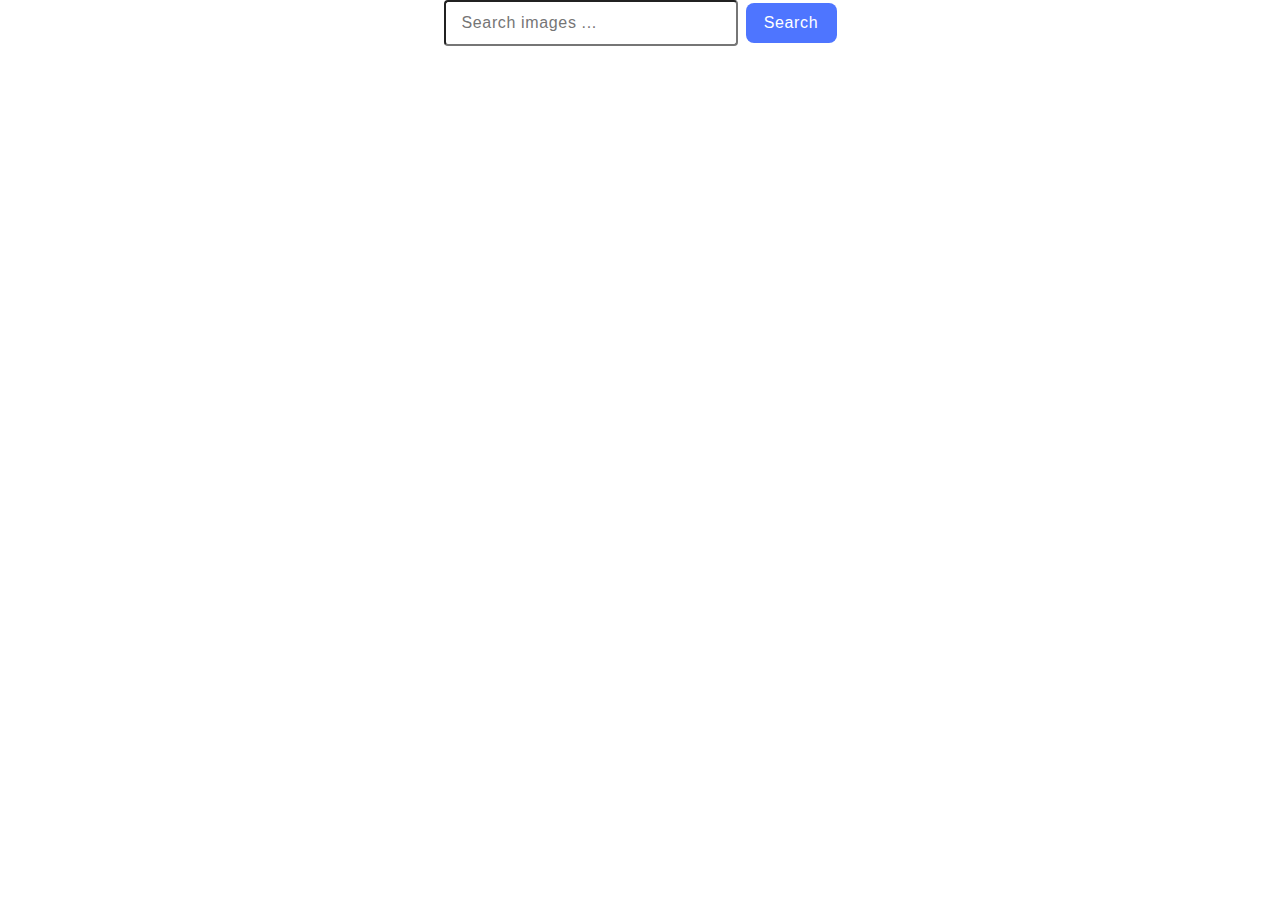
<file: src/index.html>
<!DOCTYPE html>
<html lang="en">
  <head>
    <meta charset="UTF-8" />
    <link rel="icon" type="image/svg+xml" href="/favicon.svg" />
    <meta name="viewport" content="width=device-width, initial-scale=1.0" />
    <title>goit-js-hw-12</title>
    <link rel="preconnect" href="https://fonts.googleapis.com">
    <link rel="preconnect" href="https://fonts.gstatic.com" crossorigin>
    <link href="https://fonts.googleapis.com/css2?family=Montserrat:ital,wght@0,100..900;1,100..900&display=swap" rel="stylesheet"> 
    <link rel="stylesheet" href="./css/styles.css" />
  </head>
  <body>
    <form name="form-search" class="form">
      <input type="text" name="input" class="input-search" placeholder="Search images ...">
      <button type="submit" class="button-search">Search</button>
    </form>
    <ul class="gallery"></ul>
    <p class="loading hidden">Loading images, please wait ... </p>
    <button type="click" class="button-load hidden">Load more</button>
    <script type="module" src="./main.js"></script>
  </body>
</html>
</file>
<file: src/css/styles.css>
/**
  |============================
  | include css partials with
  | default @import url()
  |============================
*/
@import url('./reset.css');

:root {
  font-family: Inter, Avenir, Helvetica, Arial, sans-serif;
  font-size: 16px;
  line-height: 24px;
  font-weight: 400;

  color: #242424;
  background-color: rgba(255, 255, 255, 0.87);

  font-synthesis: none;
  text-rendering: optimizeLegibility;
  -webkit-font-smoothing: antialiased;
  -moz-osx-font-smoothing: grayscale;
  -webkit-text-size-adjust: 100%;
}

.form{
  display: flex;
  flex-direction: row;
  justify-content: center;
  align-items: center;
  margin-bottom: 32px;
}

.input-search{
  font-weight: 400;
  font-size: 16px;
  line-height: 150%;
  letter-spacing: 0.04em;
  color: #808080;
  outline: none;
  border-radius: 4px;
  width: 272px;
  height: 40px;
  background-color: #fff;
  pointer-events: fill;
  margin: 0;
  padding-left: 16px;
}

.input-search:hover{
  border: 1px solid #000;
}

.input-search:focus{
  color: #2e2f42;
  border: 1px solid #4e75ff;
}

.button-search{
  font-weight: 500;
  font-size: 16px;
  line-height: 150%;
  letter-spacing: 0.04em;
  color: #fff;
  border: none;
  border-radius: 8px;
  padding: 8px 16px;
  width: 91px;
  height: 40px;
  background-color: #4e75ff;
  margin-left: 8px;
}

.button-search:hover{
  background-color: #6c8cff;
}

.gallery {
  display: flex;
  flex-direction: row;
  flex-wrap: wrap;
  margin: 0 156px 36px 156px;
  row-gap: 24px;
  overflow: visible;
}

.loading{
  height: 30px;
  text-align: center;
}

.loading.hidden{
  height: 30px;
  display: none;
  text-align: center;
}

.container-list {
  border: 1px solid #808080;
  width: 360px;
  height: 200px;
  position: relative;
  margin-left: 24px;
}

.img-list {
  width: 100%;
  height: 100%;
  object-fit: cover;
}


.container-card {
  display: flex;
  flex-direction: row;
  justify-content: space-around;
  position: absolute;
  width: 100%;
  bottom: 0;
  background-color: #fff;
}

.list-card {
  display: flex;
  flex-direction: column;
  font-weight: 600;
  font-size: 12px;
  line-height: 133%;
  letter-spacing: 0.04em;
  color: #2e2f42;
  justify-content: center;
  align-items: center;
}

.button-load{
  display: flex;
  justify-content: center;
  font-weight: 500;
  font-size: 16px;
  line-height: 150%;
  letter-spacing: 0.04em;
  color: #fff;
  border: none;
  border-radius: 8px;
  padding: 8px 16px;
  width: 125px;
  height: 40px;
  background-color: #4e75ff;
  margin: 0 auto;
}

.button-load:hover {
  background-color: #6c8cff;
}


.button-load.hidden{
  display: none;
}
</file>
